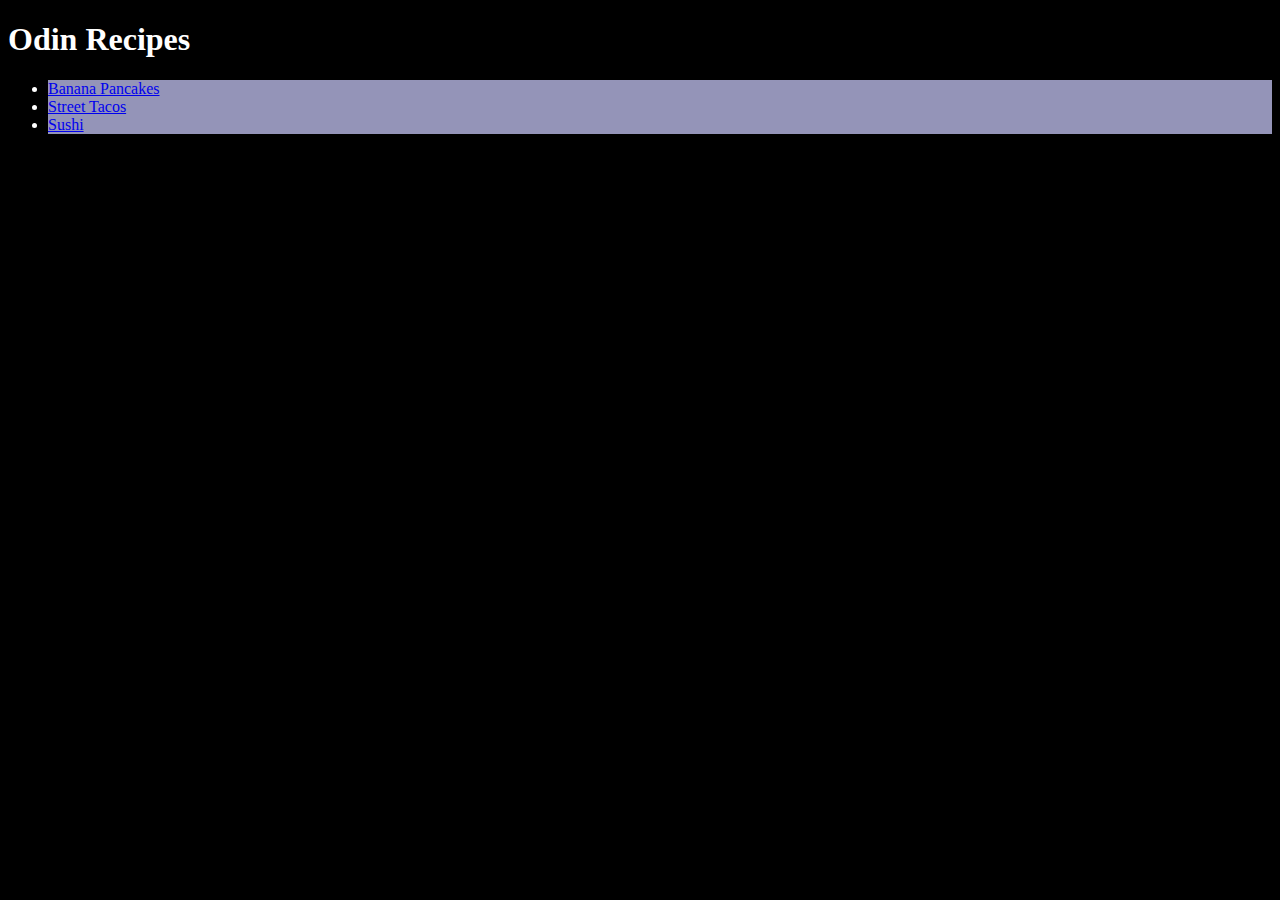
<file: index.html>
<!DOCTYPE html>
    <html lang="en">
        <head>
            <meta charset="UTF-8">
            <title>Odin List Recipes</title>
            <link rel="stylesheet" href="style.css">

        </head>


    <body>
        <h1>Odin Recipes</h1>

        <ul>
            <div class="index-list">
    <li><a href="recipes/pancakes.html"> Banana Pancakes </a></li>
    <li><a href="recipes/tacos.html"> Street Tacos </a></li>
    <li><a href="recipes/sushi.html"> Sushi </a></li>
            </div>     
        </ul>



    </body>



    </html>
</file>
<file: style.css>
body {
  background-color: black;
  color: white;
}

.index-list {
  background-color: #9494b8;
}

.description-text {
  color: yellow;
  font-style: italic;
}

.first-taco-step {
  color: red;
  font-family: 'Times New Roman', Times, serif;
}

.third-taco-step {
  color: green;
  font-family: Arial, Helvetica, sans-serif;
}

.pancakesimg {
  width: 600px;
  height: auto;
}

.tacosimg {
  width: 600px;
  height: auto;
}

.sushiimg {
  width: 600px;
  height: auto;
}
</file>
